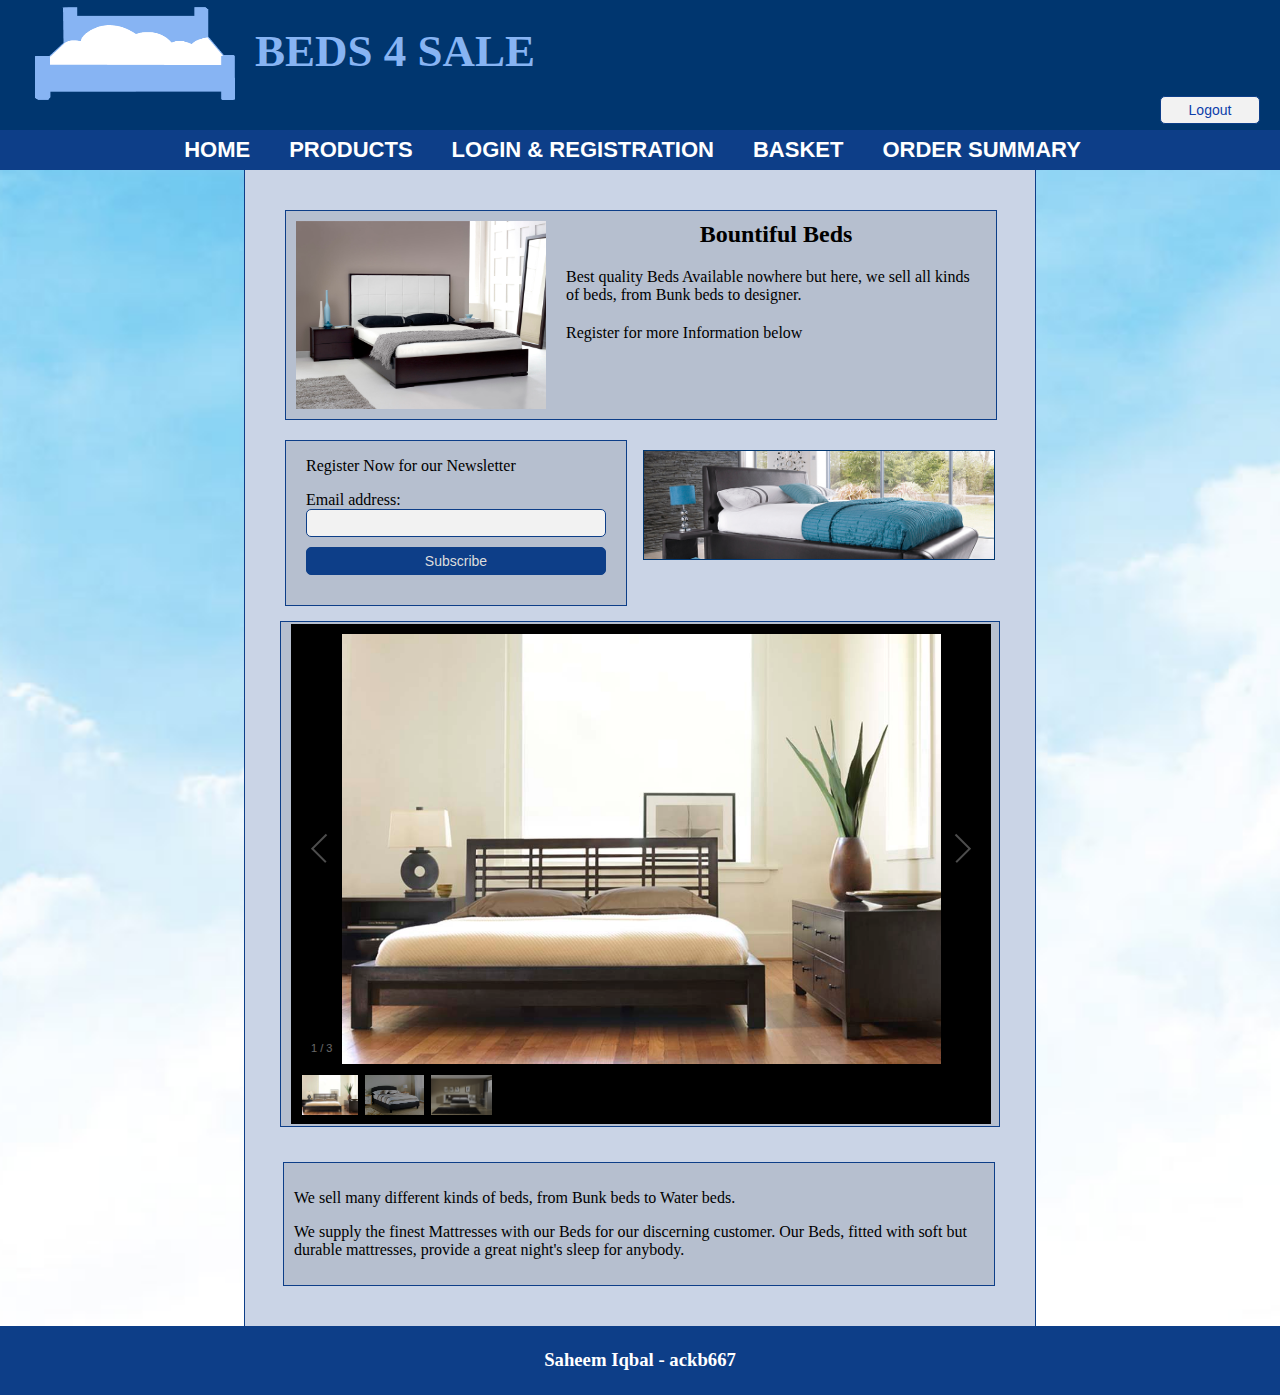
<file: index.html>
<html>
    <head>
        <meta charset="UTF-8">
        <meta name ="Description" content="Home Page of Beds4Sale, Selling Beds of the Comfortable kind.">
        <meta name ="Keywords" content="Beds,kinds,Bunk,designer,Bountiful">
        <title>Bountiful Beds</title>
        <link rel="stylesheet" href="master.css" type="text/css">
        
        <script src="galleria/jquery.js"></script>
        <script src="galleria/galleria-1.2.6.min.js"></script>
        
    </head>

    <body>

            <div id="Header">
                
                <img src="Images/cloudbed.png" class="bedlogo" width="200px" height="93">
                <H1 class="BusinessName" >BEDS 4 SALE</H1>
                <div id="loggedin" >
                <?php
                    session_start();

                    
                    if (!isset($_SESSION['user']) ) 
                        {
                            echo 'Please Login to order'; 
                        } 
                    else
                        {
                            
                            echo 'Welcome   '.$_SESSION['user'];
                        }
                ?>
                    <br></br>
                    <div class="logout">
                <form action="logout.php" method="get">
                        <input type="submit" name="Logout" value="Logout">
                    </form>
                </div>
                </div>
                
            </div>
        
        <div class="clear"></div>
            
            <div id="Navigation">
              <nav>
                    <li><a href="index.html">Home</a></li>
                    <li><a href="products.html">Products</a></li>
                    <li><a href="register.html">Login & Registration</a></li>
                    <li><a href="basket.html">Basket</a></li>
                    <li><a href="Order.html">Order Summary</a></li>
                    
                </nav>
            </div>
            <div class="clear"></div>
            
            <div id="Content">

                <div id="intro">

                    <img src="Images/mekalh6u.jpg" class="smallimg" width="250" />
                    <h2>Bountiful beds</h2>
                    <p>Best quality Beds Available nowhere but here, we sell all kinds of beds, from Bunk beds to designer.</p>
                    <p>Register for more Information below</p>

                </div>
                
                <div id="sub">
                    <p>Register Now for our Newsletter</p>
                    <form action="subscribe.php" method="get">
                        <label>Email address:</label><input id="email" type="text" >
                        <input type="submit" name="Register" class="button" value="Subscribe">
                    </form>
                    
                </div>
                        
                    <img src="Images/bedsteads.jpg" class="imgside" width="350px"/>
                
                <div id="gallery">
                    <img src="Images/LowBedDesigns.jpg" width="30" height="30" />
                    <img src="Images/modern-beds.jpg" width="30" height="30" />
                    <img src="Images/queen&kingBed.jpg" width="30" height="30"/>
                    <script>
                        Galleria.loadTheme('galleria/themes/classic/galleria.classic.min.js');
                        $("#gallery").galleria({width:700,height:500});
                        </script>
                    </div>
                
                <div id="main">
                    
                    <p>We sell many different kinds of beds, from Bunk beds to Water beds.</p>
                    <p> We supply the finest Mattresses with our Beds for our discerning customer. Our Beds, fitted with soft but durable mattresses, provide a great night's sleep for anybody. 
                    </p>
                </div>


            </div>   
            <div id ="Footer">
                <h3> Saheem Iqbal - ackb667 </h3>
            </div> 

        
    </body>
</html>
</file>
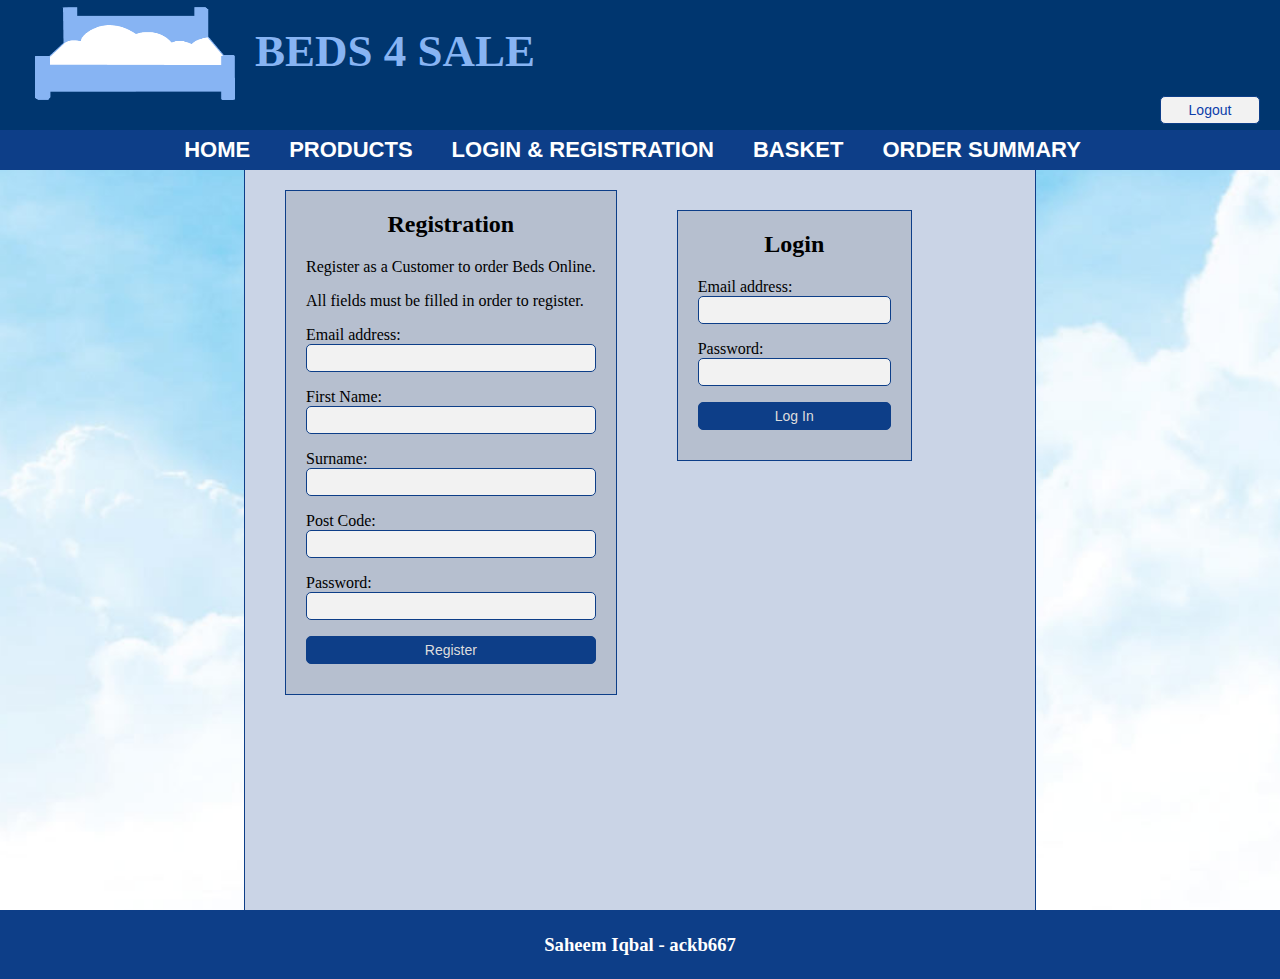
<file: register.html>
<html>
    <head>

        <link rel="stylesheet" href="master.css" type="text/css">

    </head>

    <body>
        
            <div id="Header">
                <img src="Images/cloudbed.png" class="bedlogo" width="200px" height="93">
                <H1 class="BusinessName" >BEDS 4 SALE</H1>
                <div id="loggedin" >
                <?php
                    session_start();

                    
                    if (!isset($_SESSION['user']) ) 
                        {
                            echo 'Please Login to order'; 
                        } 
                    else
                        {
                            
                            echo 'Welcome   '.$_SESSION['user'];
                        }
                ?>
                    <br></br>
                    <div class="logout">
                <form action="logout.php" method="get">
                        <input type="submit" name="Logout" value="Logout">
                    </form>
                </div>
                </div>
            </div>
            <div id="Navigation">
               <nav>
                    <li><a href="index.html">Home</a></li>
                    <li><a href="products.html">Products</a></li>
                    <li><a href="register.html">Login & Registration</a></li>
                    <li><a href="basket.html">Basket</a></li>
                   <li><a href="Order.html">Order Summary</a></li>
                    
                </nav>
            </div>
            
            <div id="Content">
                <div class="register">
                    <h2>Registration</h2>
                    <p>Register as a Customer to order Beds Online.</p>
                    <p>All fields must be filled in order to register.</p>
                    <form action="register.php"  method="post">
                        <p><label>Email address:</label><input type="email" name="email" /></p>
                        <p><label>First Name:</label><input type="text" name="fname" /></p>
                        <p><label>Surname:</label> <input type="text" name="sname" /> </p>
                        <p><label>Post Code:</label> <input type="text" name="pcode" /></p>
                        <p><label>Password:</label> <input type="password" name="pass" /></p>
                        <p><input type="submit" value="Register" class="button" /> </p>
                    </form>
                </div>
                
                   <div class ="login">
            <h2>Login</h2>
            <form action="login.php" method="post">
                
            <p><label>Email address:</label><input type="text" name="email" /></p>
                <p><label>Password:</label><input type="password" name="pass" /></p>
                <p><input type="submit" value="Log In" class="button" /></p>
            </form>
            </div>
            
            
                  
        </div>
            <div id ="Footer">
                <h3> Saheem Iqbal - ackb667 </h3>
            </div>
        
        
</body>
</html>
</file>
<file: master.css>
body
{
    margin:0px;
    background-image: url(Images/cloudvec.jpg);
    background-size: cover;
    background-color:#fff;
    background-repeat: no-repeat;
    background-position:bottom;
    
}



/* Header area of the page, addding layout and style */
#Header {

    background-color: #00366F;
    width: 100%;
    height: 120px;
    
    margin:auto;
    padding-top:5px;
    padding-bottom: 5px;
    display:inline-block;
    overflow: hidden;
    

}

/* Name of Business and font style */
.BusinessName
{
    font-size: 45px; 
    font-family:cursive;
    display: inline-block;
    margin-top:20px;
    color: #87B4F3;
    
}

/* Bed logo */
.bedlogo
{
    margin-left: 35px;
    margin-right: 20px;
    padding-top: 2px;
    float: left;
    

}

.clear
{
    clear: both;
}

/*Navigation bar style design and layout also hover effects */
#Navigation
{
    
    margin:auto;
    height:40px;
    text-align: center;
    background-color: #0d3e88;
    overflow: hidden;

}

#Navigation nav
{
        margin:auto;
        display:inline-block;
	margin-left:10px;
    overflow: hidden;
    
}

#Navigation li
{
    float:left;
    display: block;
    margin-right:25px;
    list-style-type:none;
    text-decoration:none;
    height:100%;
    overflow: hidden;
   
    
    
}

#Navigation li:hover
{
   background-color:#E0EBFF;
   
	
}

#Navigation li a:link,a:visited
{
    text-transform:uppercase; 
    font-family:"Trebuchet MS", Arial, Helvetica, sans-serif, cursive; 
    font-weight: bolder; 
    text-decoration:none;
    text-align:center;  
    font-size:22px;
    
    
}


#Navigation a
{
    display: block;
    color:#ffffff; font-size: 26px; 
    font-size: 27px;
    list-style-type:none;
    text-decoration:none;
    padding: 7px;
    overflow: hidden;
   
	
}

#Navigation a:hover
{
    color: #87B4F3;
}

/* main layout page for every page to contain stuff */
#Content
{
	padding: 20px;
	margin-left: auto;
	margin-right: auto;
	background-color: #cad4e6;
	width: 750px;
	border: 1px solid #0D3E88;
	border-top: none;
	border-bottom:none;
    min-height: 700px;
    overflow: hidden;
	
}

/* consistant footer on all pages at bottom */
#footer {
    background-color: #0d3e88;
    color:white;
    clear:both;
    text-align:center;
    padding:5px;	 	 
}

/* Index page style stuff */
#intro
{
    margin: 20px;
    padding:10px;
    background-color: #B6BFCF;
    border: 1px solid #0d3e88;
    float:left;
    width:690px;
    display: block;
}

.smallimg
{
    float:left;
    margin-right: 20px;
    display:block;
    
}
#intro p
{
    
   margin-top:20px;
}

#intro h2
{
  
  margin:auto;
}


#main
{
    margin: 20px;
    padding:10px;
    background-color: #B6BFCF;
    border: 1px solid #0d3e88;
    float: right;
    width:690px;
    display: inline;
}

#gallery
{
    padding: 2px;
    padding-left: 10px;
    background-color: #B6BFCF;
    border: 1px solid #0d3e88;
    margin: 15px;
     
}

#sub
{
    background-color: #B6BFCF;
    margin:auto;
	margin-left:20px;
	border: 1px solid #0d3e88;
	display:inline-block;
	padding-left:20px;
    padding-right:20px;
    padding-bottom:20px;
    width: 300px;
    
}


.imgside
{
    margin-top: 10px;
    margin-right:20px;
    float: right;
    display:block;
    border: 1px solid #00366F;
    
}

.login
{
    background-color: #B6BFCF;
    margin:auto;
    margin-top:20px;
	margin-left:60px;
	padding-left:20px;
    padding-right:20px;
    padding-bottom:20px;
    border: 1px solid #0d3e88;
	display:inline-block;    
}


.register

{
    background-color: #B6BFCF;
    margin:auto;
	margin-left:20px;
	padding-left:20px;
    padding-right:20px;
    padding-bottom:20px;
    border: 1px solid #0d3e88;
	display:inline-block;   
    float: left;
}


#Loggedin
{
    display: inline-block;
    float: right;
    font-size: 20px;
    font-family: "Trebuchet MS";
    margin-right: 20px;
    color: aliceblue;
}

.logout
{
    display: inline-block;
    margin-top: 45px;
    float: right;
    font-size: 20px;
    width: 100px;
    
    
      
}

/* Change font of text and heading within the website */

label
{
    font-family:"Trebuchet MS";
    font-size: 16;
}

H2
{
    font-family:"Trebuchet MS";
    text-transform: capitalize;
}

p
{
    font-family: "Trebuchet MS";
}



/* input forms style */
input {
    width: 100%;
    font-size:14;
    color: #0d3eaa;
    background-color: #f2f2f2;
    border: 1px solid #0d3e88;
    border-radius: 5px;
	padding: 5px 5px 5px 5px;
    display: block;
    margin-bottom: 10px;
}


.button
{
    float: right;
    display: inline-block;
    background-color: 0d3e88;
    color: #ddd;
}

.button:hover
{
       background-color: #1A1A1A;
    color: #ddd;
}



input:focus, input:hover
{
    background-color: #ddd;
    color: #0d3eaa;
    
}

#basket
{
    
    background-color: #B6BFCF;
    margin-top: 30px;
	margin-left: 20px;
	border: 1px solid #0d3e88;
	display:inline-block;
	padding-left: 20px;
    width: 700px;
    
    
    
}

h2
{
    text-align: center;
}

#products
{
    
    background-color: #B6BFCF;
    margin:auto;
	border: 1px solid #0d3e88;

}

table
{
    background-color:#0d3e88;
}

th
{
    
    color: #fff;
    text-align: center;
    
    background-image: url(Images/BoxBar2.png);
    background-size:contain;
    padding: 5;
    
}
tr
{
    padding: 20px;
    text-align: center;
    
}

td
{
    margin-left:0;
    padding: 5px;
    display: block;
    background-color:#cad4e6;
}


.ordertbl
{
    margin-left:900px; 
    display:inline-block;
    float:right;
    width: 195px;
}



.buttonq
{
    
    width: 25px;
    float: right;
    display: inline-block;
    background-color: 0d3e88;
    color: #ddd;
    margin: 5px;
    margin-left: 5px;
}
</file>
